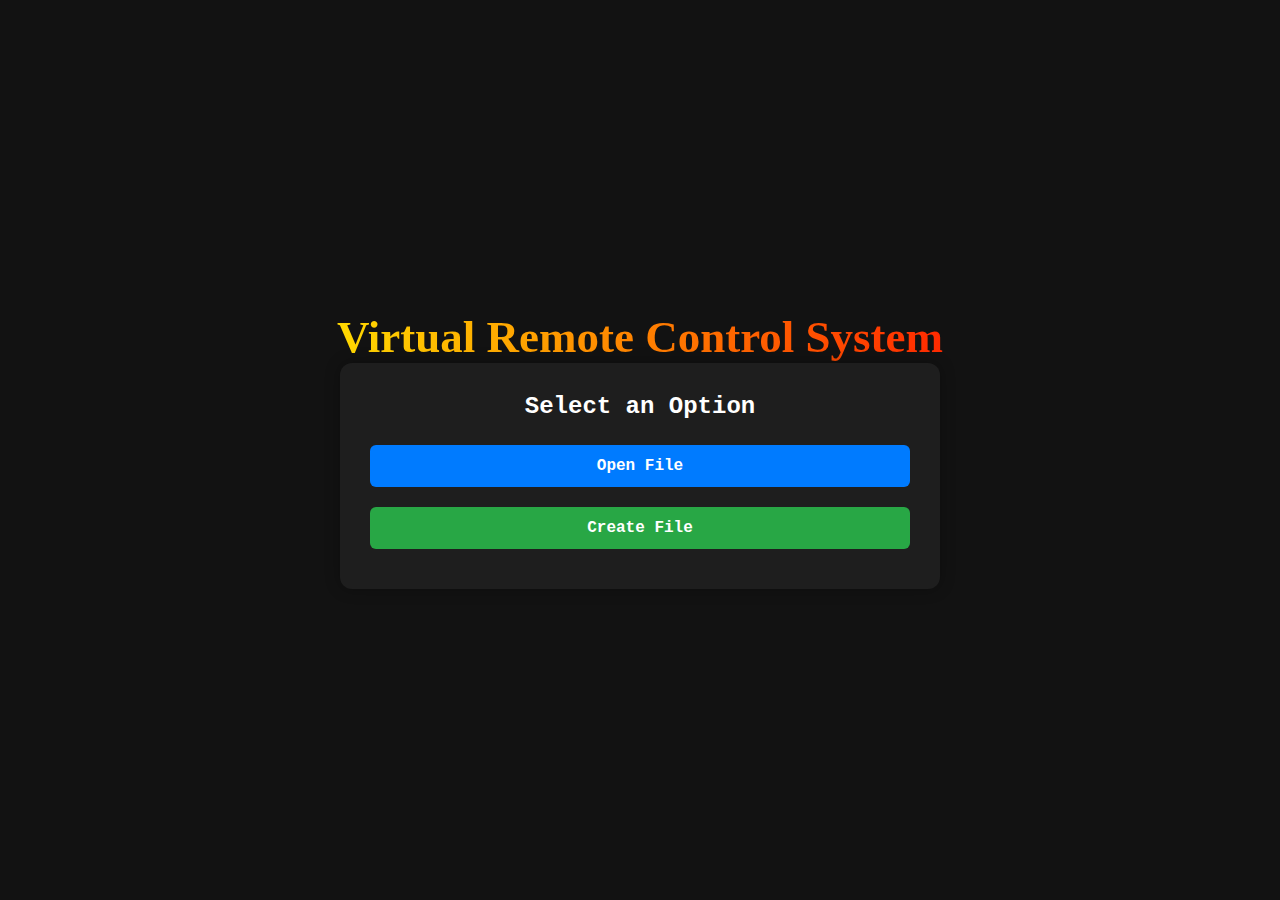
<file: Index.html>
<!DOCTYPE html>
<html lang="en">
<head>
    <link rel="stylesheet" href="style.css">
    <meta charset="UTF-8">
    <meta name="viewport" content="width=device-width, initial-scale=1.0">
    <title>VRCS</title>
   <script src="Java.js"></script> 
    
</head>
<body onload="showScreen('optionScreen')">
   
    <h1> Virtual Remote Control System</h1>
    <div id="optionScreen" class="container active">
        
        <h2>Select an Option</h2>
        <button class="btn btn-blue" onclick="openFile()">Open File</button>
        <button class="btn btn-green" onclick="showScreen('fileScreen')">Create File</button>
    </div>

    <div id="fileScreen" class="container">
        <h2>Enter Details</h2>
        <input type="text" id="firstName" placeholder="Name">
        <input type="text" id="lastName" placeholder="PC Name">
        <input type="number" id="acCount" placeholder="Number of AC Pins">
        <input type="number" id="dcCount" placeholder="Number of DC Pins">
        <button class="btn btn-green" onclick="createFile()">Create</button>
		<button class="btn btn-back" onclick="showScreen('optionScreen')">Back</button>
    </div>

    <div id="switchScreen" class="container">
        <h3 id="fileName">File : </h3>
        <div class="section-title">AC Switches</div>
        <div id="acContainer" class="switch-container"></div>
        <div class="section-title">DC Switches</div>
        <div id="dcContainer" class="switch-container"></div>
        <button class="btn btn-back" onclick="showScreen('optionScreen')">Back</button>
    </div>

    <div id="loading" class="loading">Loading...</div>
</body>
</html>
</file>
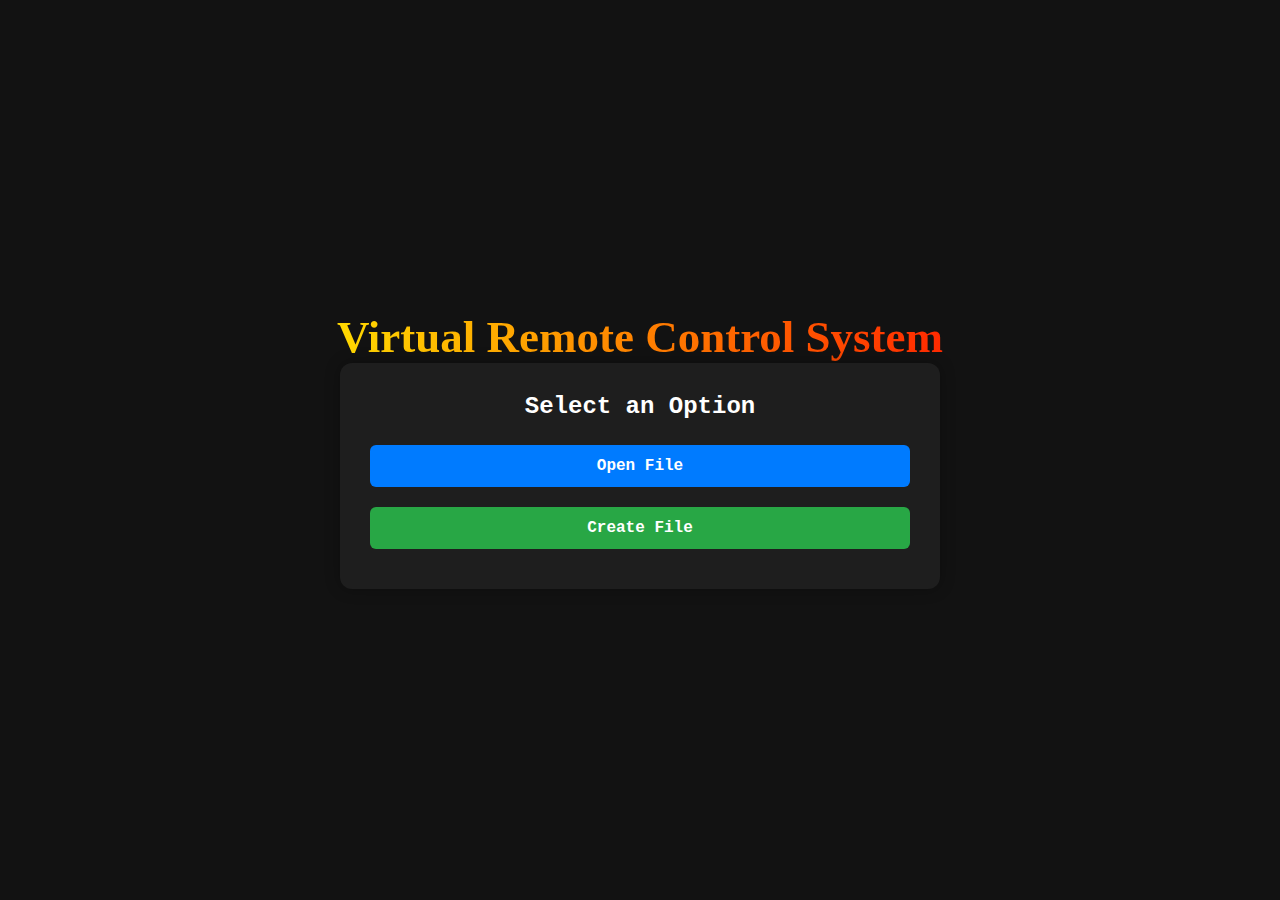
<file: index.html>
<!DOCTYPE html>
<html lang="en">
<head>
    <link rel="stylesheet" href="style.css">
    <meta charset="UTF-8">
    <meta name="viewport" content="width=device-width, initial-scale=1.0">
    <title>VRCS</title>
   <script src="script.js"></script> 
    
</head>
<body onload="showScreen('optionScreen')">
   
    <h1> Virtual Remote Control System</h1>
    <div id="optionScreen" class="container active">
        
        <h2>Select an Option</h2>
        <button class="btn btn-blue" onclick="openFile()">Open File</button>
        <button class="btn btn-green" onclick="showScreen('fileScreen')">Create File</button>
    </div>

    <div id="fileScreen" class="container">
        <h2>Enter Details</h2>
        <input type="text" id="firstName" placeholder="Name">
        <input type="text" id="lastName" placeholder="PC Name">
        <input type="number" id="acCount" placeholder="Number of AC Pins">
        <input type="number" id="dcCount" placeholder="Number of DC Pins">
        <button class="btn btn-green" onclick="createFile()">Create</button>
		<button class="btn btn-back" onclick="showScreen('optionScreen')">Back</button>
    </div>

    <div id="switchScreen" class="container">
        <h3 id="fileName">File : </h3>
        <div class="section-title">AC Switches</div>
        <div id="acContainer" class="switch-container"></div>
        <div class="section-title">DC Switches</div>
        <div id="dcContainer" class="switch-container"></div>
        <button class="btn btn-back" onclick="showScreen('optionScreen')">Back</button>
    </div>

    <div id="loading" class="loading">Loading...</div>
</body>
</html>
</file>
<file: style.css>
* {
            margin: 0;
            padding: 0;
            box-sizing: border-box;
            font-family: 'Courier New', monospace;
        }

        body {
            background: #121212;
            color: #e0e0e0;
            display: flex;
            flex-direction: column;
            justify-content: center;
            align-items: center;
            height: 100vh;
            padding: 20px;
        }

        .container {
            background: #1e1e1e;
            padding: 30px;
            border-radius: 12px;
            box-shadow: 0 0 15px rgba(0, 0, 0, 0.3);
            width: 90%;
            max-width: 600px;
            text-align: center;
            display: none;
            opacity: 0;
            transform: scale(0.9);
            transition: opacity 0.4s ease, transform 0.4s ease;
        }

        .container.active {
            display: block;
            opacity: 1;
            transform: scale(1);
        }

        h1{
            font-family: 'Gerorgia', serif;
            font-size: 45px;
            background: #FFFFFF;
            background: linear-gradient(to right, #ffd900 0%, #ff2a00 100%);
            -webkit-background-clip: text;
            -webkit-text-fill-color: transparent;
        }


        h2, h3 {
            color: #fff;
            margin-bottom: 15px;
        }

        input, button {
            width: 100%;
            padding: 12px;
            margin: 10px 0;
            border: none;
            border-radius: 6px;
            font-size: 16px;
        }

        input {
            background: #333;
            color: #e0e0e0;
            border: 1px solid #555;
            transition: background 0.3s;
        }

        input:focus {
            background: #444;
            outline: none;
        }

        .btn {
            cursor: pointer;
            font-weight: bold;
            transition: transform 0.2s ease, box-shadow 0.2s ease;
        }

        .btn:hover {
            transform: translateY(-2px);
            box-shadow: 0 4px 10px rgba(255, 255, 255, 0.2);
        }

        .btn-green { background: #28a745; color: white; }
        .btn-blue { background: #007bff; color: white; }
        .btn-back { background: #6c757d; color: white; }

 .switch-container {
    max-height: 400px;  /* Adjust based on your UI */
    overflow-y: auto;  /* Enables scrolling if needed */
    display: flex;
    flex-wrap: wrap;
    gap: 10px;
    justify-content: center;
}


        .switch-box {
            background: #252525;
            padding: 15px;
            border-radius: 10px;
            text-align: center;
            box-shadow: 2px 2px 10px rgba(255, 255, 255, 0.1);
            transition: transform 0.3s ease;
        }

        .switch-box:hover {
            transform: scale(1.05);
        }

        .toggle-btn {
            background: #dc3545;
            color: white;
            padding: 10px;
            font-size: 16px;
            width: 100px;
            cursor: pointer;
            border: none;
            border-radius: 5px;
            transition: background 0.3s ease, transform 0.2s ease;
        }

        .toggle-btn.on {
            background: #00cc7a;
            transform: scale(1.1);
        }

        .loading {
            display: none;
            font-size: 18px;
            color: #00ccff;
            margin-top: 10px;
        }

        .section-title {
            margin-top: 20px;
            font-size: 18px;
            font-weight: bold;
            color: #bbb;
            text-align: left;
        }
        
        input[type="number"]::-webkit-outer-spin-button,
        input[type="number"]::-webkit-inner-spin-button {
        -webkit-appearance: none; /* Chrome, Safari, Edge */
        margin: 0;
}
</file>
